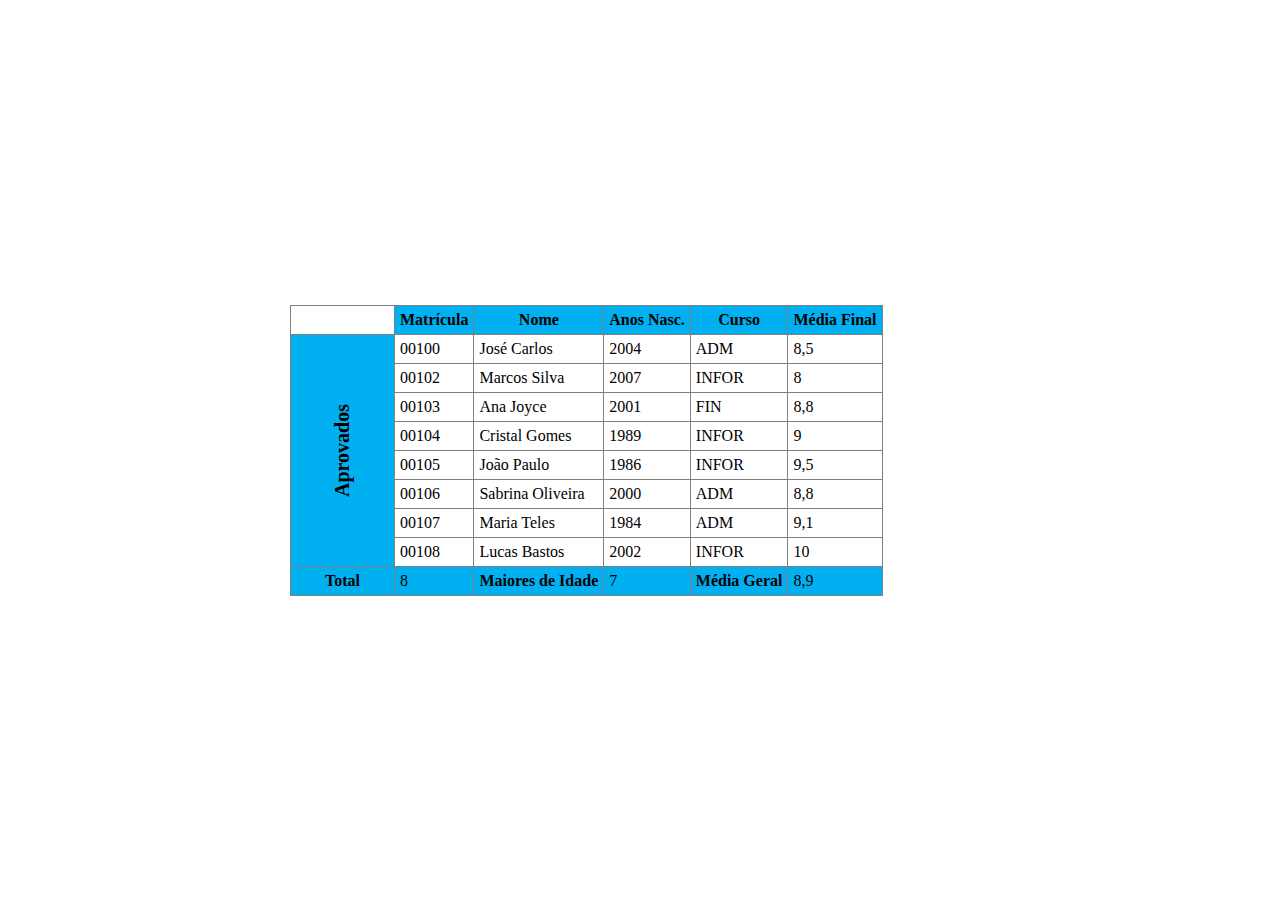
<file: index.html>
<!DOCTYPE html>
<html lang="en">
<head>
    <meta charset="UTF-8">
    <meta name="viewport" content="width=device-width, initial-scale=1.0">
    <title>Tabelas</title>
    <link rel="stylesheet" href="style.css">
</head>
<body>
    <main>
        <table border="1">
            <colgroup>
                <col class="apv">
                <col>
                <col>
                <col>
                <col>
                <col>
            </colgroup>
            <thead>
                <tr>
                    <th></th>
                    <th>Matrícula</th>
                    <th>Nome</th>
                    <th>Anos Nasc.</th>
                    <th>Curso</th>
                    <th>Média Final</th>
                </tr>
            </thead>
            <tbody>
                <tr>
                    <th scope="rowgroup" rowspan="8"><h6>Aprovados</h6></th>
                    <td>00100</td>
                    <td>José Carlos</td>
                    <td>2004</td>
                    <td>ADM</td>
                    <td>8,5</td>
                </tr>
                <tr>
                    <td>00102</td>
                    <td>Marcos Silva</td>
                    <td>2007</td>
                    <td>INFOR</td>
                    <td>8</td>
                </tr>
                <tr>
                    <td>00103</td>
                    <td>Ana Joyce</td>
                    <td>2001</td>
                    <td>FIN</td>
                    <td>8,8</td>
                </tr>
                <tr>
                    <td>00104</td>
                    <td>Cristal Gomes</td>
                    <td>1989</td>
                    <td>INFOR</td>
                    <td>9</td>
                </tr>
                <tr>
                    <td>00105</td>
                    <td>João Paulo</td>
                    <td>1986</td>
                    <td>INFOR</td>
                    <td>9,5</td>
                </tr>
                <tr>
                    <td>00106</td>
                    <td>Sabrina Oliveira</td>
                    <td>2000</td>
                    <td>ADM</td>
                    <td>8,8</td>
                </tr>
                <tr>
                    <td>00107</td>
                    <td>Maria Teles</td>
                    <td>1984</td>
                    <td>ADM</td>
                    <td>9,1</td>
                </tr>
                <tr>
                    <td>00108</td>
                    <td>Lucas Bastos</td>
                    <td>2002</td>
                    <td>INFOR</td>
                    <td>10</td>
                </tr>
                <tbody>
                    <tr>
                        <th scope="row">Total</th>
                        <td>8</td>
                        <th scope="row">Maiores de Idade</th>
                        <td>7</td>
                        <th>Média Geral</th>
                        <td>8,9</td>
                    </tr>
                </tbody>
            </tbody>
        </table>
    </main>
</body>
</html>
</file>
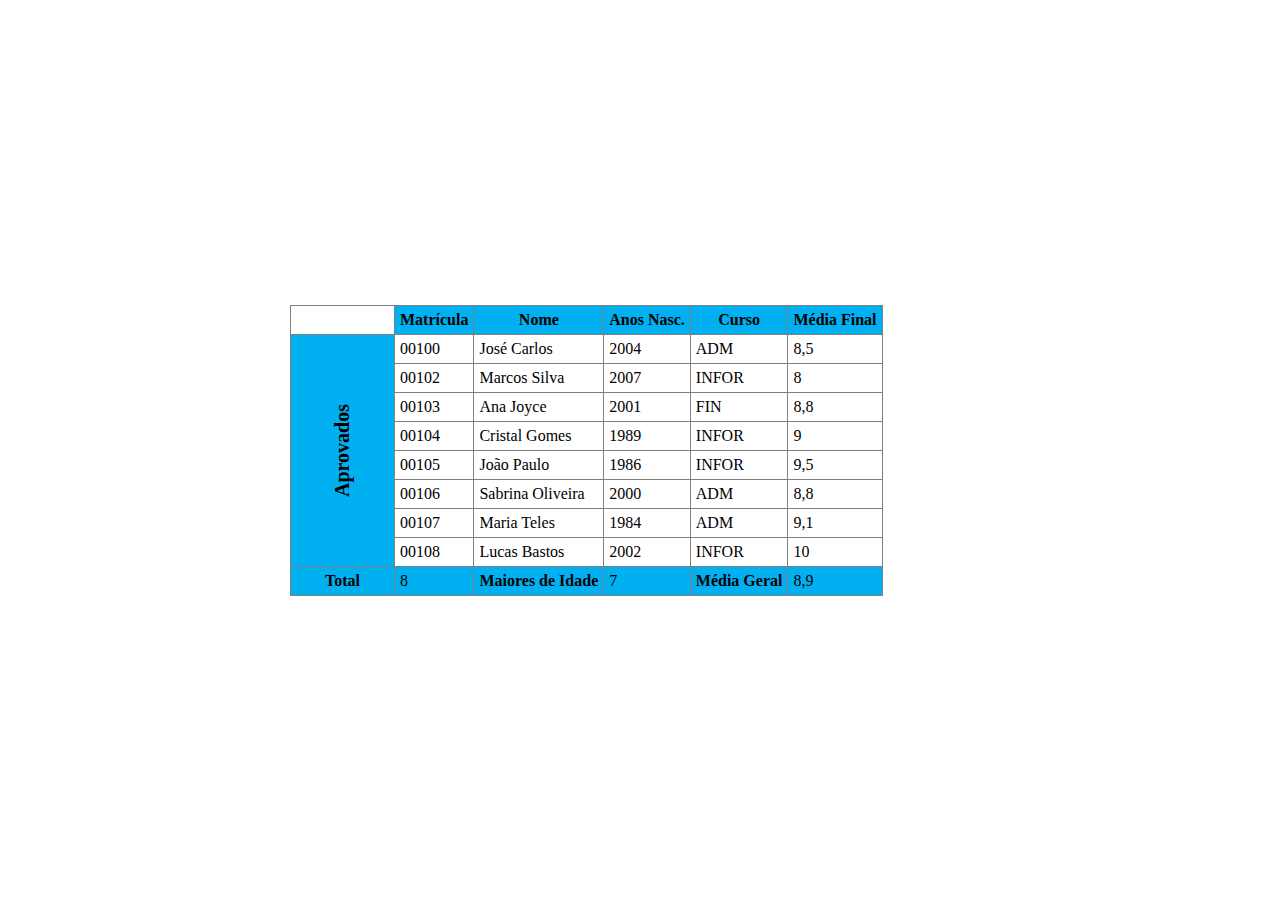
<file: inde.html>
<!DOCTYPE html>
<html lang="en">
<head>
    <meta charset="UTF-8">
    <meta name="viewport" content="width=device-width, initial-scale=1.0">
    <title>Tabelas</title>
    <link rel="stylesheet" href="style.css">
</head>
<body>
    <main>
        <table border="1">
            <colgroup>
                <col class="apv">
                <col>
                <col>
                <col>
                <col>
                <col>
            </colgroup>
            <thead>
                <tr>
                    <th></th>
                    <th>Matrícula</th>
                    <th>Nome</th>
                    <th>Anos Nasc.</th>
                    <th>Curso</th>
                    <th>Média Final</th>
                </tr>
            </thead>
            <tbody>
                <tr>
                    <th scope="rowgroup" rowspan="8"><h6>Aprovados</h6></th>
                    <td>00100</td>
                    <td>José Carlos</td>
                    <td>2004</td>
                    <td>ADM</td>
                    <td>8,5</td>
                </tr>
                <tr>
                    <td>00102</td>
                    <td>Marcos Silva</td>
                    <td>2007</td>
                    <td>INFOR</td>
                    <td>8</td>
                </tr>
                <tr>
                    <td>00103</td>
                    <td>Ana Joyce</td>
                    <td>2001</td>
                    <td>FIN</td>
                    <td>8,8</td>
                </tr>
                <tr>
                    <td>00104</td>
                    <td>Cristal Gomes</td>
                    <td>1989</td>
                    <td>INFOR</td>
                    <td>9</td>
                </tr>
                <tr>
                    <td>00105</td>
                    <td>João Paulo</td>
                    <td>1986</td>
                    <td>INFOR</td>
                    <td>9,5</td>
                </tr>
                <tr>
                    <td>00106</td>
                    <td>Sabrina Oliveira</td>
                    <td>2000</td>
                    <td>ADM</td>
                    <td>8,8</td>
                </tr>
                <tr>
                    <td>00107</td>
                    <td>Maria Teles</td>
                    <td>1984</td>
                    <td>ADM</td>
                    <td>9,1</td>
                </tr>
                <tr>
                    <td>00108</td>
                    <td>Lucas Bastos</td>
                    <td>2002</td>
                    <td>INFOR</td>
                    <td>10</td>
                </tr>
                <tbody>
                    <tr>
                        <th scope="row">Total</th>
                        <td>8</td>
                        <th scope="row">Maiores de Idade</th>
                        <td>7</td>
                        <th>Média Geral</th>
                        <td>8,9</td>
                    </tr>
                </tbody>
            </tbody>
        </table>
    </main>
</body>
</html>
</file>
<file: style.css>
* {
    margin: 0;
    padding: 0;
    box-sizing: border-box;
}

main{
    max-width: 700px;
    overflow-x: scroll;
    margin: 0 auto;
    height: 100vh;
    display: flex;
    align-items: center;
}

table {
    border-collapse: collapse;
}

th, td {
    padding: 5px;
}

th:not(body > main > table > thead > tr > th:nth-child(1)), body > main > table > tbody:nth-child(4) > tr{
    background-color: #00B0F0;
}

body > main > table > tbody > tr:nth-child(2n), {
    background-color: rgb(214, 220, 228);
}

body > main > table > tbody:nth-child(3) > tr:nth-child(1) > th > h6{
    transform: rotate(-90deg);
    /* background-color: aqua; */
    font-size: 20px;
}
</file>
